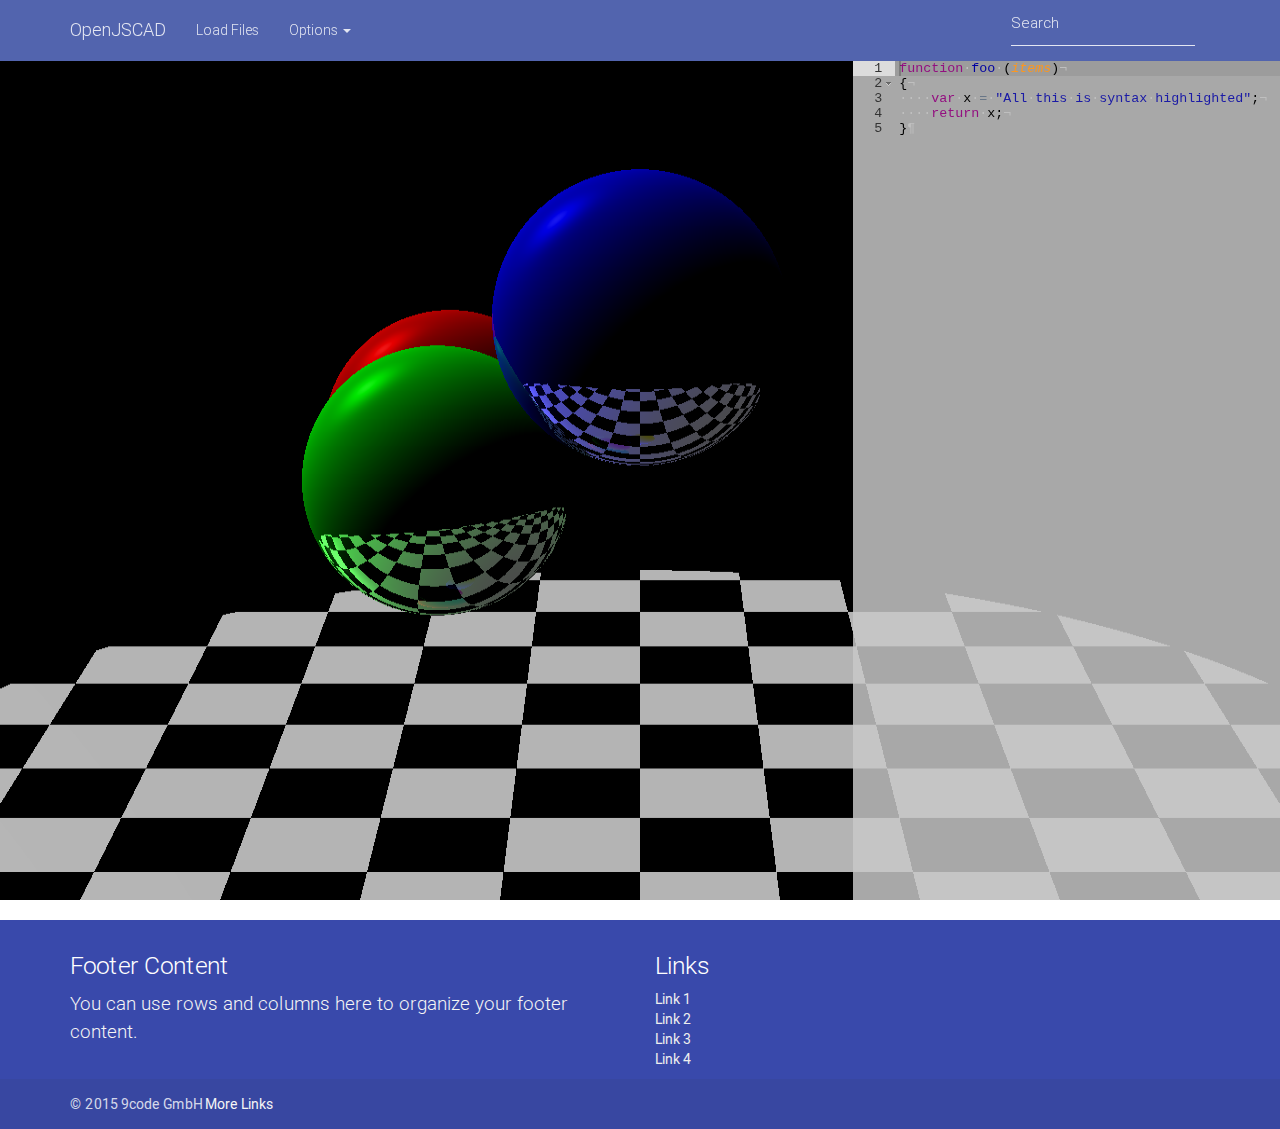
<file: index.html>
<!DOCTYPE html>
<html lang="en">

<head>
    <meta charset="utf-8">
    <meta http-equiv="X-UA-Compatible" content="IE=edge">
    <meta name="viewport" content="width=device-width, initial-scale=1, maximum-scale=1, user-scalable=no">
    <title>OpenJSCAD</title>

    <!-- Material Design Icons -->
    <link href="https://fonts.googleapis.com/icon?family=Material+Icons" rel="stylesheet">

    <!-- Font Awesome -->
    <link href="https://maxcdn.bootstrapcdn.com/font-awesome/4.4.0/css/font-awesome.min.css" rel="stylesheet" >

    <!-- Bootstrap core CSS -->
    <link href="css/bootstrap.min.css" rel="stylesheet">

    <!-- Material Design Bootstrap -->
    <link href="css/mdb.css" rel="stylesheet">

    <!-- Template style -->
    <link href="css/style.css" rel="stylesheet">

</head>

<body>

    <!-- Background -->
    <canvas id="canvas"></canvas>

    <!-- Navigation -->
    <nav class="navbar navbar-inverse z-depth-2">
        <div class="container">
            <div class="navbar-header">
                <button type="button" class="navbar-toggle collapsed" data-toggle="collapse" data-target="#bs-example-navbar-collapse-1">
                    <span class="sr-only">Toggle navigation</span>
                    <span class="icon-bar"></span>
                    <span class="icon-bar"></span>
                    <span class="icon-bar"></span>
                </button>
                <a class="navbar-brand waves-effect waves-light" href="#">OpenJSCAD</a>
            </div>

            <div class="collapse navbar-collapse" id="bs-example-navbar-collapse-1">
                <ul class="nav navbar-nav">
                    <li><a id="load_files" href="#" class="waves-effect waves-light" data-toggle="modal" data-target="#file_modal">Load Files</a></li>
                    <li class="dropdown">
                        <a href="#" class="dropdown-toggle waves-effect waves-light" data-toggle="dropdown" role="button" aria-expanded="false">Options <span class="caret"></span></a>
                        <ul class="dropdown-menu" role="menu">
                            <li><a href="#">Action</a></li>
                            <li><a href="#">Another action</a></li>
                            <li><a href="#">Something else here</a></li>
                            <li class="divider"></li>
                            <li><a href="#">Separated link</a></li>
                            <li class="divider"></li>
                            <li><a href="#">One more separated link</a></li>
                        </ul>
                    </li>
                </ul>
                <form class="navbar-form navbar-right waves-effect waves-light" role="search">
                    <div class="form-group">
                        <input type="text" class="form-control" placeholder="Search">
                    </div>
                </form>
            </div>
        </div>
    </nav>

    <!-- Content -->
    <div class="row fullpage">
        <div id="editor" class="col-md-4 pull-right">function foo (items)
{
    var x = "All this is syntax highlighted";
    return x;
}</div>
    </div>

    <!-- Footer -->
    <footer class="page-footer indigo darken-1">
        <div class="container">
            <div class="row">
                <div class="col-md-6">
                    <h5 class="white-text">Footer Content</h5>
                    <p class="grey-text text-lighten-4">You can use rows and columns here to organize your footer content.</p>
                </div>
                <div class="col-md-6">
                    <h5 class="white-text">Links</h5>
                    <ul>
                        <li><a class="grey-text text-lighten-3" href="#!">Link 1</a></li>
                        <li><a class="grey-text text-lighten-3" href="#!">Link 2</a></li>
                        <li><a class="grey-text text-lighten-3" href="#!">Link 3</a></li>
                        <li><a class="grey-text text-lighten-3" href="#!">Link 4</a></li>
                    </ul>
                </div>
            </div>
        </div>
        <div class="footer-copyright">
            <div class="container">
                &copy; 2015 9code GmbH
                <a class="grey-text text-lighten-4 right" href="#!">More Links</a>
            </div>
        </div>
    </footer>

    <!-- Modal -->
    <div id="file_modal" class="modal fade" role="dialog">
        <div class="modal-dialog">

            <!-- Modal content-->
            <div class="modal-content">
                <div class="modal-header text-center" style="padding:35px 50px;">
                    <button type="button" class="close" data-dismiss="modal">&times;</button>
                    <h4><i class="fa fa-upload"></i> Load files</h4>
                </div>
                <div class="modal-body" style="padding:40px 50px;">
                    <div class="row">
                        <div class="form-group">
                            <div class="col-sm-3">
                                <div class="file-field input-field" aria-describedby="files_help">
                                    <div type="button" class="btn btn-file waves-effect waves-light">
                                        <span>Browse</span>
                                        <input id="file_button" type="file" name="files[]" multiple/>
                                    </div>
                                </div>
                            </div>
                            <div class="col-sm-9">
                                <div class="input-group" aria-describedby="files_help" style="width: 100%;">
                                    <div id="files_drop_zone" class="form-control drop_zone">
                                        Drop files here...
                                    </div>
                                </div>
                                <span id="files_help" class="help-block nonexpert">
                                    Click the browse button and choose a .jscad file,
                                    or drag a file from your operating system file browser
                                    onto the drop zone above.
                                </span>
                            </div>
                        </div>
                    </div>
                </div>
                <div class="modal-footer">
                    <button type="submit" class="btn btn-danger waves-effect waves-light btn-default pull-left" data-dismiss="modal">Cancel</button>
                </div>
            </div>
        </div>
    </div>

    <!-- SCRIPTS -->

    <!-- JQuery -->
    <script type="text/javascript" src="js/jquery.min.js"></script>

    <!-- Bootstrap core JavaScript -->
    <script type="text/javascript" src="js/bootstrap.min.js"></script>

    <!-- Material Design Bootstrap -->
    <script type="text/javascript" src="js/mdb.js"></script>

    <!-- Ace -->
    <script type="text/javascript" src="js/ace/ace.js" charset="utf-8"></script>
    <script type="text/javascript" src="js/ace/ace.js" charset="utf-8"></script>
    <script type="text/javascript" src="js/ace/ext-static_highlight.js"  charset="utf-8"></script>

    <!-- OpenJSCAD Application -->
    <script type="text/javascript" src="js/require.js" data-main="js/openjscad.js"></script>
</body>

</html>
</file>
<file: css/style.css>
html,
body
{
    height: 100%;
}


footer.page-footer
{
    margin-top: 0;
}

#canvas
{
	z-index: -1;
    position: absolute;
    left: 0;
    right: 0;
    top: 61px;
    bottom: 0;
    width: 100%;
    height: calc(100% - 61px);
}

.fullpage
{
    height: calc(100% - 61px);
}

#editor
{
    z-index: 100;
    position: absolute;
    right: 0;
    top: 61px;
    bottom: 0;
    background: rgba(200, 200, 200, 0.6) !important;
    height: calc(100% - 61px);
}

.ace-chrome .ace_gutter {
    border-left: none;
    background: rgba(200, 200, 200, 0.6) !important;
}

.ace-chrome {
    font-size: 10pt !important;
}

.btn-file
{
    position: relative;
    overflow: hidden;
    color: white;
    background-color: #2bbbad;
}

.btn-file:hover, .btn-file:focus
{
    color: white;
}

.btn-file input[type=file]
{
    position: absolute;
    top: 0;
    right: 0;
    min-width: 100%;
    min-height: 100%;
    font-size: 100px;
    text-align: right;
    filter: alpha(opacity=0);
    opacity: 0;
    outline: none;
    background: white;
    cursor: inherit;
    display: block;
}

.drop_zone
{
    color: graytext;
}
</file>
